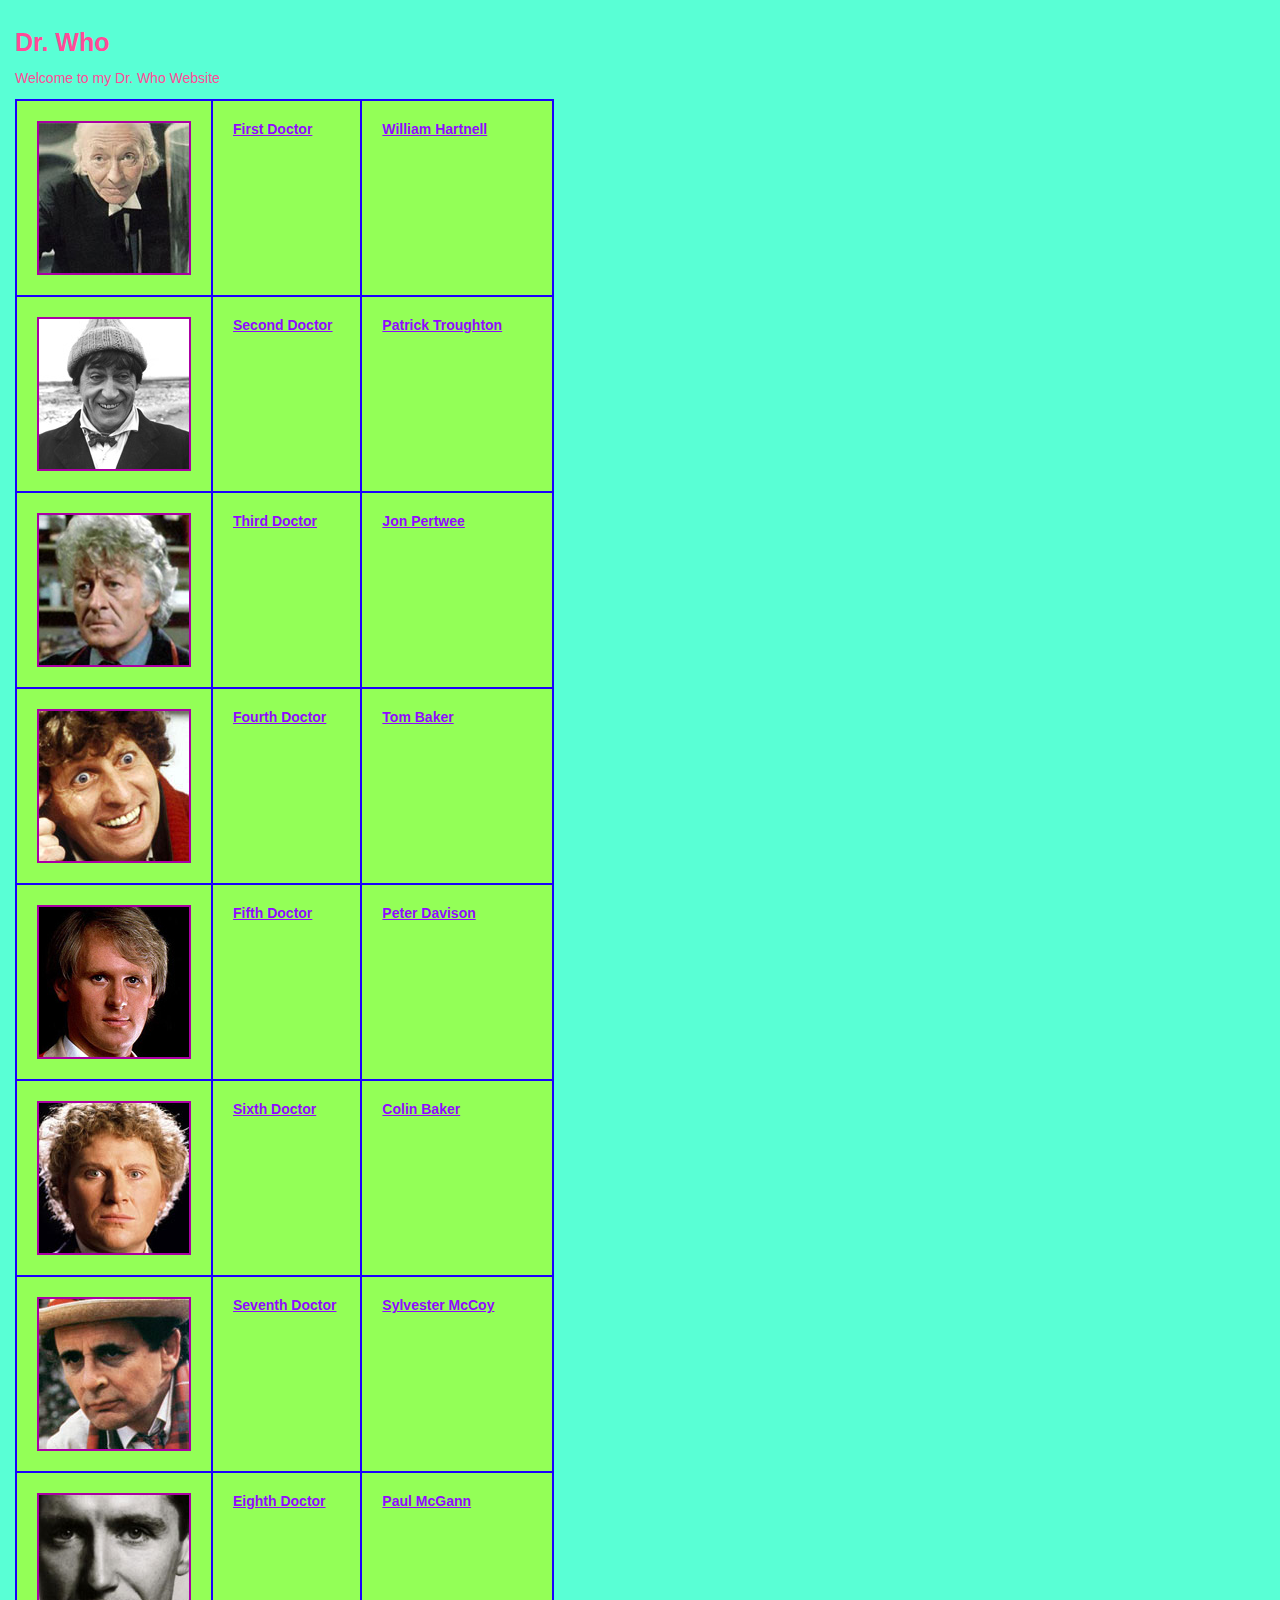
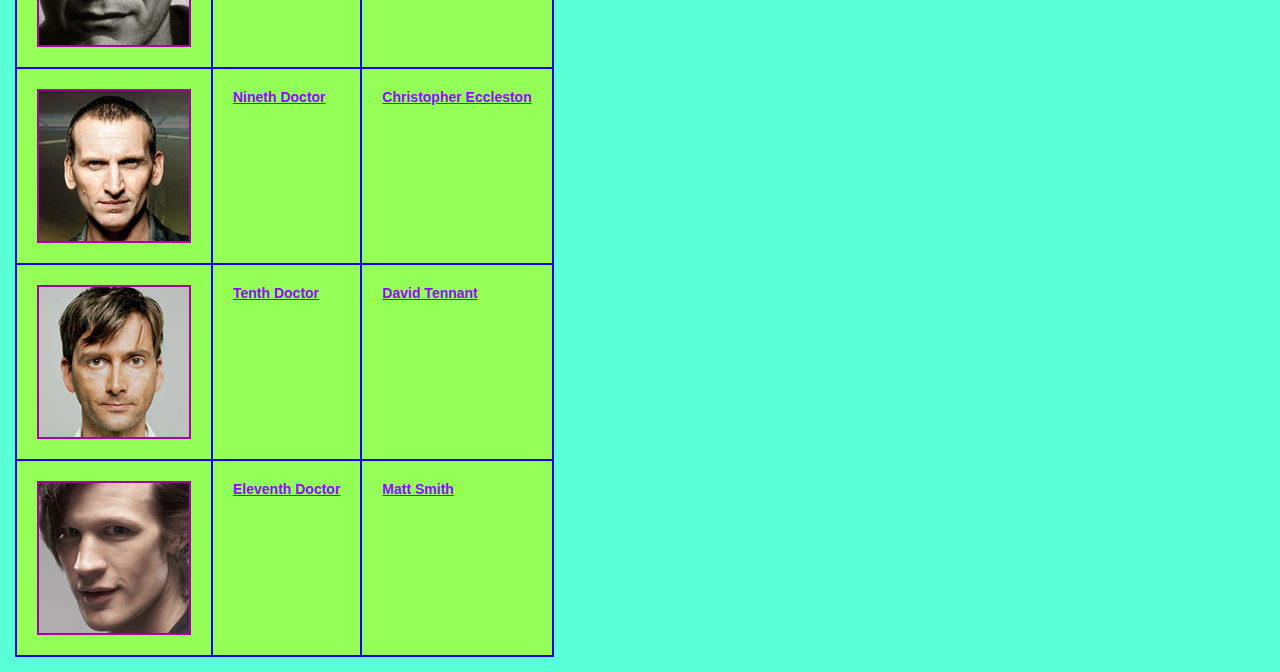
<file: index.html>
<!DOCTYPE html PUBLIC "-//W3C//DTD XHTML 1.0 Transitional//EN" "http://www.w3.org/TR/xhtml1/DTD/xhtml1-transitional.dtd">
<html xmlns="http://www.w3.org/1999/xhtml">
	<head>
		<meta http-equiv="Content-Type" content="text/html; charset=utf-8" />
		<title>Dr. Who</title>
		<link rel="stylesheet" type="text/css" href="html/style.css" />
	</head>

	<body>
		<h1> Dr. Who</h1> 
		<p> Welcome to my Dr. Who Website</p>

	<table border="1">
		<tr>
			<td><a href="html/Dr-Who-01.html"><img src="images/150/doc-who-01.jpg" width="150" height="150" alt="the first doc"/></a></td>
			<td><a href="html/Dr-Who-01.html">First Doctor</a></td>
			<td><a href="html/Dr-Who-01.html">William Hartnell</a></td>
		</tr>
		<tr>
			<td><a href="html/Dr-Who-02.html"><img src="images/150/doc-who-02.jpg" width="150" height="150" alt="the second doc"/></a></td>
			<td><a href="html/Dr-Who-02.html">Second Doctor</a></td>
			<td><a href="html/Dr-Who-02.html">Patrick Troughton</a></td>
		</tr>
		<tr>
			<td><a href="html/Dr-Who-03.html"><img src="images/150/doc-who-03.jpg" width="150" height="150" alt="the third doc"/></a></td>
			<td><a href="html/Dr-Who-03.html">Third Doctor</a></td>
			<td><a href="html/Dr-Who-03.html">Jon Pertwee</a></td>
		</tr>
		<tr>
			<td><a href="html/Dr-Who-04.html"><img src="images/150/doc-who-04.jpg" width="150" height="150" alt="the fourth doc"/></a></td>
			<td><a href="html/Dr-Who-04.html">Fourth Doctor</a></td>
			<td><a href="html/Dr-Who-04.html">Tom Baker</a></td>
		</tr>
		<tr>
			<td><a href="html/Dr-Who-05.html"><img src="images/150/doc-who-05.jpg" width="150" height="150" alt="the fifth doc"/></a></td>
			<td><a href="html/Dr-Who-05.html">Fifth Doctor</a></td>
			<td><a href="html/Dr-Who-05.html">Peter Davison</a></td>
		</tr>
		<tr>
			<td><a href="html/Dr-Who-06.html"><img src="images/150/doc-who-06.jpg" width="150" height="150" alt="the sixth doc"/></a></td>
			<td><a href="html/Dr-Who-06.html">Sixth Doctor</a></td>
			<td><a href="html/Dr-Who-06.html">Colin Baker</a></td>
		</tr>
		<tr>
			<td><a href="html/Dr-Who-07.html"><img src="images/150/doc-who-07.jpg" width="150" height="150" alt="the seventh doc"/></a></td>
			<td><a href="html/Dr-Who-07.html">Seventh Doctor</a></td>
			<td><a href="html/Dr-Who-07.html">Sylvester McCoy</a></td>
		</tr>
		<tr>
			<td><a href="html/Dr-Who-08.html"><img src="images/150/doc-who-08.jpg" width="150" height="150" alt="the eighth doc"/></a></td>
			<td><a href="html/Dr-Who-08.html">Eighth Doctor</a></td>
			<td><a href="html/Dr-Who-08.html">Paul McGann</a></td>
		</tr>
		<tr>
			<td><a href="html/Dr-Who-09.html"><img src="images/150/doc-who-09.jpg" width="150" height="150" alt="the nineth doc"/></a></td>
			<td><a href="html/Dr-Who-09.html">Nineth Doctor</a></td>
			<td><a href="html/Dr-Who-09.html">Christopher Eccleston</a></td>
		</tr>
		<tr>
			<td><a href="html/Dr-Who-10.html"><img src="images/150/doc-who-10.jpg" width="150" height="150" alt="the tenth doc"/></a></td>
			<td><a href="html/Dr-Who-10.html">Tenth Doctor</a></td>
			<td><a href="html/Dr-Who-10.html">David Tennant</a></td>
		</tr>
		<tr>
			<td><a name="doctor-11"/><a href="html/Dr-Who-11.html"><img src="images/150/doc-who-11.jpg" width="150" height="150" alt="the eleventh doc"/a></td>
			<td><a href="html/Dr-Who-11.html">Eleventh Doctor</a></td>
			<td><a href="html/Dr-Who-11.html">Matt Smith</a></td>
		
			</tr>
		</table>
	</body>
</html>
</file>
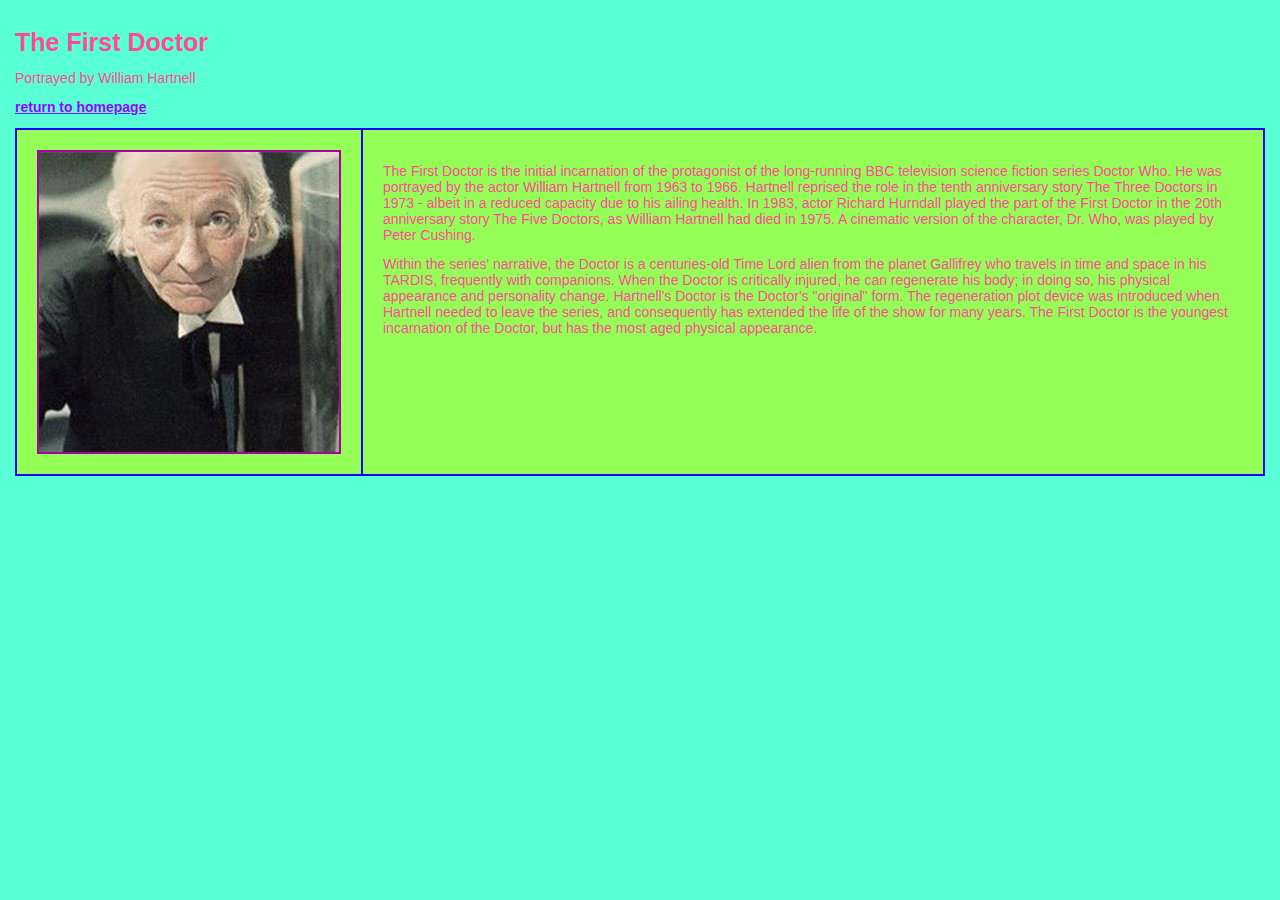
<file: html/Dr-Who-01.html>
<!DOCTYPE html PUBLIC "-//W3C//DTD XHTML 1.0 Transitional//EN" "http://www.w3.org/TR/xhtml1/DTD/xhtml1-transitional.dtd">
<html xmlns="http://www.w3.org/1999/xhtml">
	<head>
		<meta http-equiv="Content-Type" content="text/html; charset=utf-8" />
		<title>The First Doctor</title>
		<link rel="stylesheet" type="text/css" href="style.css" />
	</head>
	<body>
		<h1> The First Doctor</h1> 
		<p> Portrayed by William Hartnell</P>
		<p> <a href= "../index.html"> return to homepage </a> </p>
		<table border="1">
		<tr>
			<td><a href="../index.html"><img src="../images/300/doc-who-01.jpg" width="300" height="300" alt="The First Doc"/></a></td>
			<td>
				<p>The First Doctor is the initial incarnation of the protagonist of the long-running BBC television science fiction series Doctor Who. He was portrayed by the actor William Hartnell from 1963 to 1966. Hartnell reprised the role in the tenth anniversary story The Three Doctors in 1973 - albeit in a reduced capacity due to his ailing health. In 1983, actor Richard Hurndall played the part of the First Doctor in the 20th anniversary story The Five Doctors, as William Hartnell had died in 1975. A cinematic version of the character, Dr. Who, was played by Peter Cushing.</p>
				<p>Within the series' narrative, the Doctor is a centuries-old Time Lord alien from the planet Gallifrey who travels in time and space in his TARDIS, frequently with companions. When the Doctor is critically injured, he can regenerate his body; in doing so, his physical appearance and personality change. Hartnell's Doctor is the Doctor's "original" form. The regeneration plot device was introduced when Hartnell needed to leave the series, and consequently has extended the life of the show for many years. The First Doctor is the youngest incarnation of the Doctor, but has the most aged physical appearance.</p>
		<table/>
	</body>
</html>
</file>
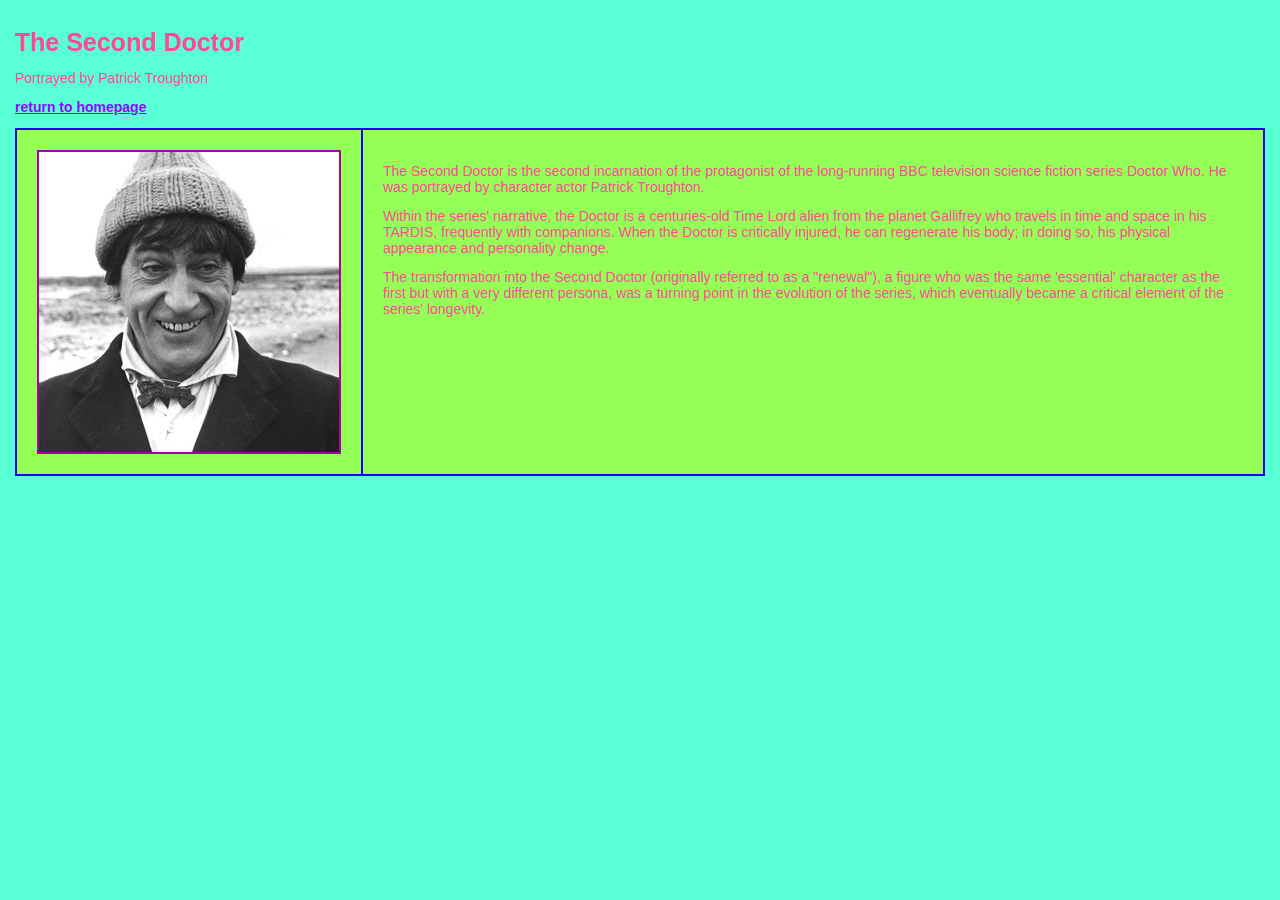
<file: html/Dr-Who-02.html>
<!DOCTYPE html PUBLIC "-//W3C//DTD XHTML 1.0 Transitional//EN" "http://www.w3.org/TR/xhtml1/DTD/xhtml1-transitional.dtd">
<html xmlns="http://www.w3.org/1999/xhtml">
	<head>
		<meta http-equiv="Content-Type" content="text/html; charset=utf-8" />
		<title>The Second Doctor</title>
		<link rel="stylesheet" type="text/css" href="style.css" />
	</head>
	<body>
		<h1> The Second Doctor</h1> 
		<p> Portrayed by Patrick Troughton</P>
		<p> <a href= "../index.html"> return to homepage </a> </p>
		<table border="1">
		<tr>
			<td><a href="../index.html"><img src="../images/300/doc-who-02.jpg" width="300" height="300" alt="The Second Doc"/></a></td>
			<td>
				<p>The Second Doctor is the second incarnation of the protagonist of the long-running BBC television science fiction series Doctor Who. He was portrayed by character actor Patrick Troughton.</p>
				<p>Within the series' narrative, the Doctor is a centuries-old Time Lord alien from the planet Gallifrey who travels in time and space in his TARDIS, frequently with companions. When the Doctor is critically injured, he can regenerate his body; in doing so, his physical appearance and personality change.</p>
				<p>The transformation into the Second Doctor (originally referred to as a "renewal"), a figure who was the same 'essential' character as the first but with a very different persona, was a turning point in the evolution of the series, which eventually became a critical element of the series' longevity.<p/>
		<table/>
	</body>
</html>
</file>
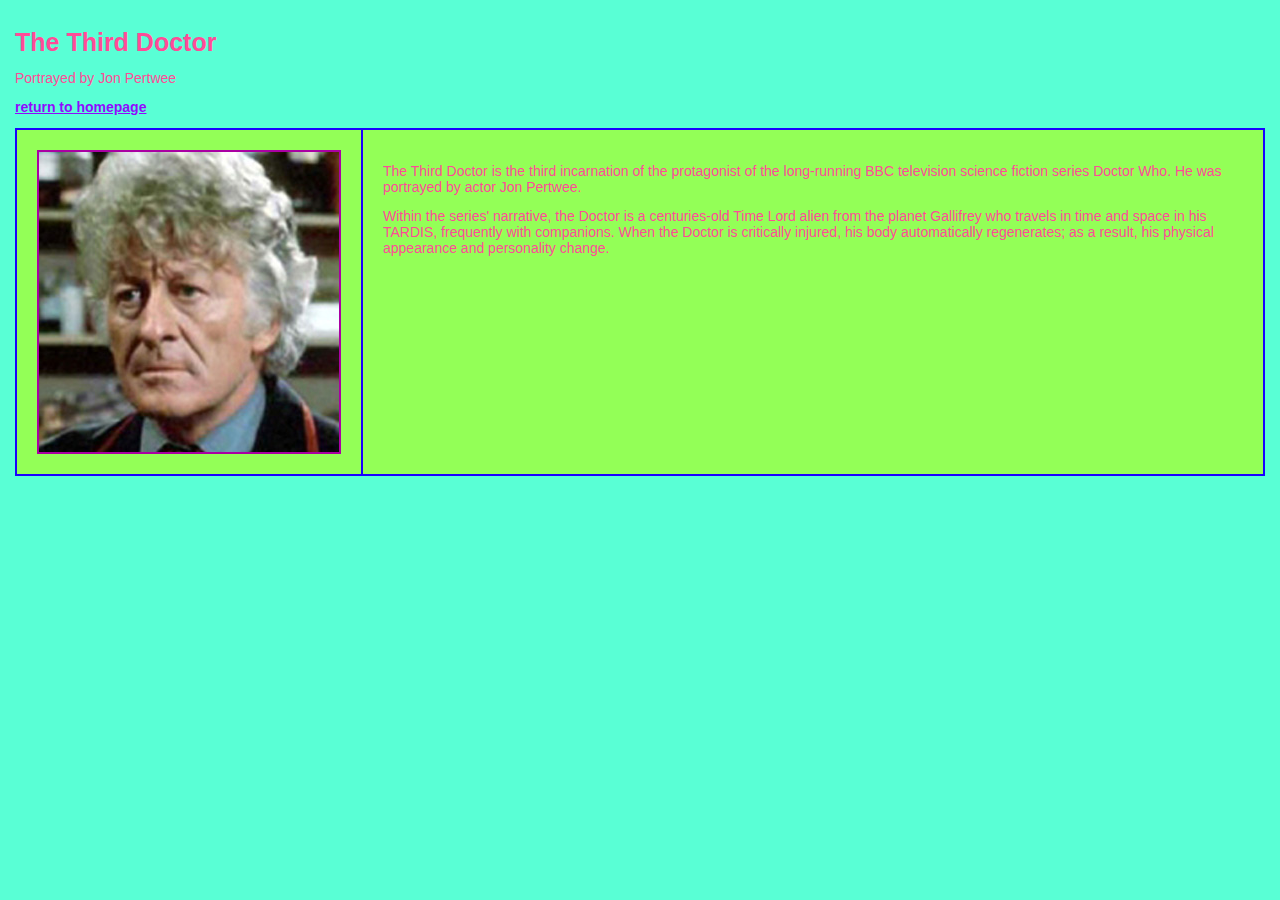
<file: html/Dr-Who-03.html>
<!DOCTYPE html PUBLIC "-//W3C//DTD XHTML 1.0 Transitional//EN" "http://www.w3.org/TR/xhtml1/DTD/xhtml1-transitional.dtd">
<html xmlns="http://www.w3.org/1999/xhtml">
	<head>
		<meta http-equiv="Content-Type" content="text/html; charset=utf-8" />
		<title>The Third Doctor</title>
		<link rel="stylesheet" type="text/css" href="style.css" />
	</head>
	<body>
		<h1> The Third Doctor</h1> 
		<p> Portrayed by Jon Pertwee</P>
		<p> <a href= "../index.html"> return to homepage </a> </p>
		<table border="1">
		<tr>
			<td><a href="../index.html"><img src="../images/300/doc-who-03.jpg" width="300" height="300" alt="The Third Doc"/></a></td>
			<td>
				<p>The Third Doctor is the third incarnation of the protagonist of the long-running BBC television science fiction series Doctor Who. He was portrayed by actor Jon Pertwee.<p/>
				<p>Within the series' narrative, the Doctor is a centuries-old Time Lord alien from the planet Gallifrey who travels in time and space in his TARDIS, frequently with companions. When the Doctor is critically injured, his body automatically regenerates; as a result, his physical appearance and personality change.</p>
		<table/>
	</body>
</html>
</file>
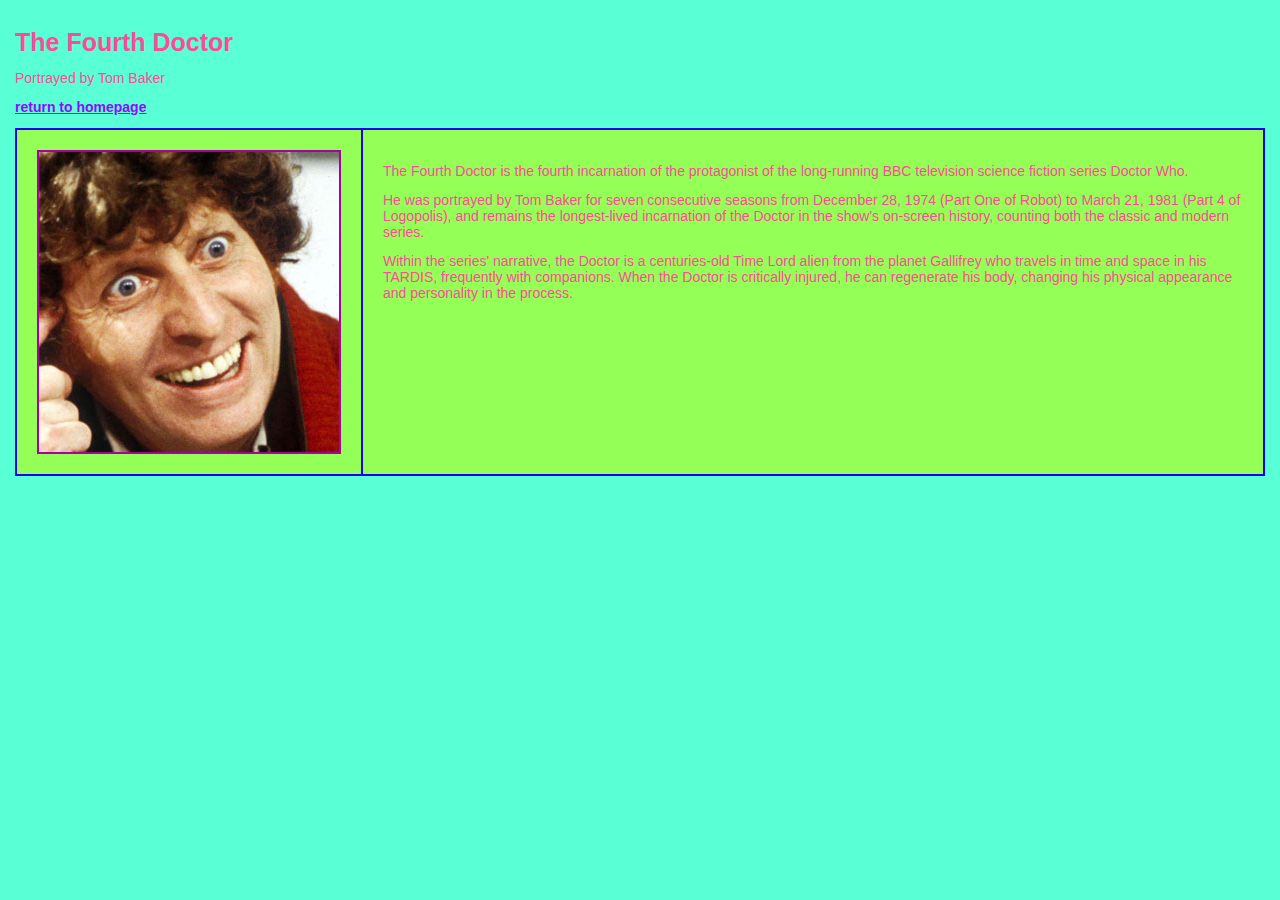
<file: html/Dr-Who-04.html>
<!DOCTYPE html PUBLIC "-//W3C//DTD XHTML 1.0 Transitional//EN" "http://www.w3.org/TR/xhtml1/DTD/xhtml1-transitional.dtd">
<html xmlns="http://www.w3.org/1999/xhtml">
	<head>
		<meta http-equiv="Content-Type" content="text/html; charset=utf-8" />
		<title>The Fourth Doctor</title>
		<link rel="stylesheet" type="text/css" href="style.css" />
	</head>
	<body>
		<h1> The Fourth Doctor</h1> 
		<p> Portrayed by Tom Baker</P>
		<p> <a href= "../index.html"> return to homepage </a> </p>
		<table border="1">
		<tr>
			<td><a href="../index.html"><img src="../images/300/doc-who-04.jpg" width="300" height="300" alt="The Fourth Doc"/></a></td>
			<td>
				<p>The Fourth Doctor is the fourth incarnation of the protagonist of the long-running BBC television science fiction series Doctor Who.</p>
				<p>He was portrayed by Tom Baker for seven consecutive seasons from December 28, 1974 (Part One of Robot) to March 21, 1981 (Part 4 of Logopolis), and remains the longest-lived incarnation of the Doctor in the show's on-screen history, counting both the classic and modern series.</p>
				<p>Within the series' narrative, the Doctor is a centuries-old Time Lord alien from the planet Gallifrey who travels in time and space in his TARDIS, frequently with companions. When the Doctor is critically injured, he can regenerate his body, changing his physical appearance and personality in the process.</p>
		<table/>
	</body>
</html>
</file>
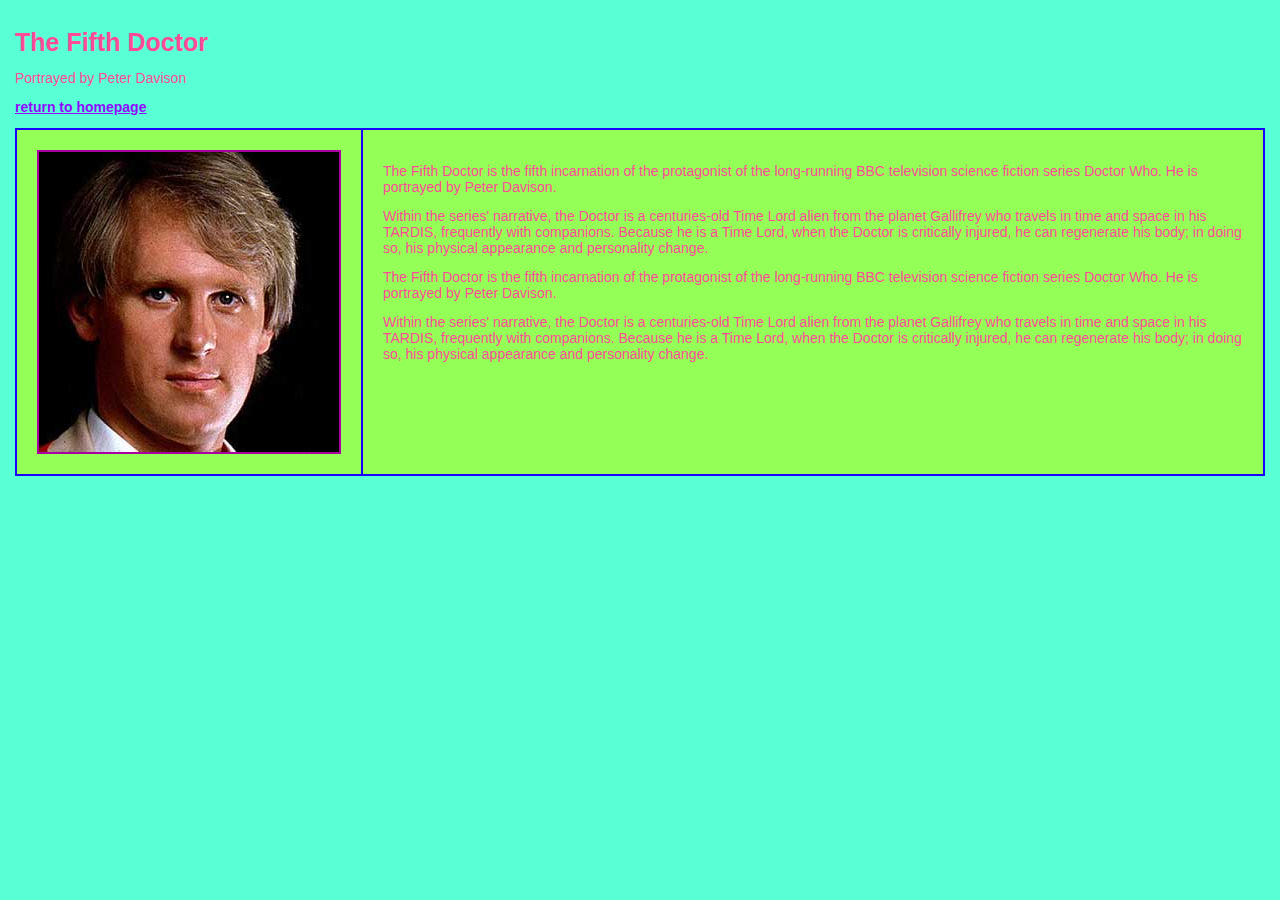
<file: html/Dr-Who-05.html>
<!DOCTYPE html PUBLIC "-//W3C//DTD XHTML 1.0 Transitional//EN" "http://www.w3.org/TR/xhtml1/DTD/xhtml1-transitional.dtd">
<html xmlns="http://www.w3.org/1999/xhtml">
	<head>
		<meta http-equiv="Content-Type" content="text/html; charset=utf-8" />
		<title>The Fifth Doctor</title>
		<link rel="stylesheet" type="text/css" href="style.css" />
	</head>
	<body>
		<h1> The Fifth Doctor</h1> 
		<p> Portrayed by Peter Davison</P>
		<p> <a href= "../index.html"> return to homepage </a> </p>
		<table border="1">
		<tr>
			<td><a href="../index.html"><img src="../images/300/doc-who-05.jpg" width="300" height="300" alt="The Fifth Doc"/></a></td>
			<td>
				<p>The Fifth Doctor is the fifth incarnation of the protagonist of the long-running BBC television science fiction series Doctor Who. He is portrayed by Peter Davison.</p>
				<p>Within the series' narrative, the Doctor is a centuries-old Time Lord alien from the planet Gallifrey who travels in time and space in his TARDIS, frequently with companions. Because he is a Time Lord, when the Doctor is critically injured, he can regenerate his body; in doing so, his physical appearance and personality change.</p>
				<p>The Fifth Doctor is the fifth incarnation of the protagonist of the long-running BBC television science fiction series Doctor Who. He is portrayed by Peter Davison.</p>
				<p>Within the series' narrative, the Doctor is a centuries-old Time Lord alien from the planet Gallifrey who travels in time and space in his TARDIS, frequently with companions. Because he is a Time Lord, when the Doctor is critically injured, he can regenerate his body; in doing so, his physical appearance and personality change.</p>
		<table/>
	</body>
</html>
</file>
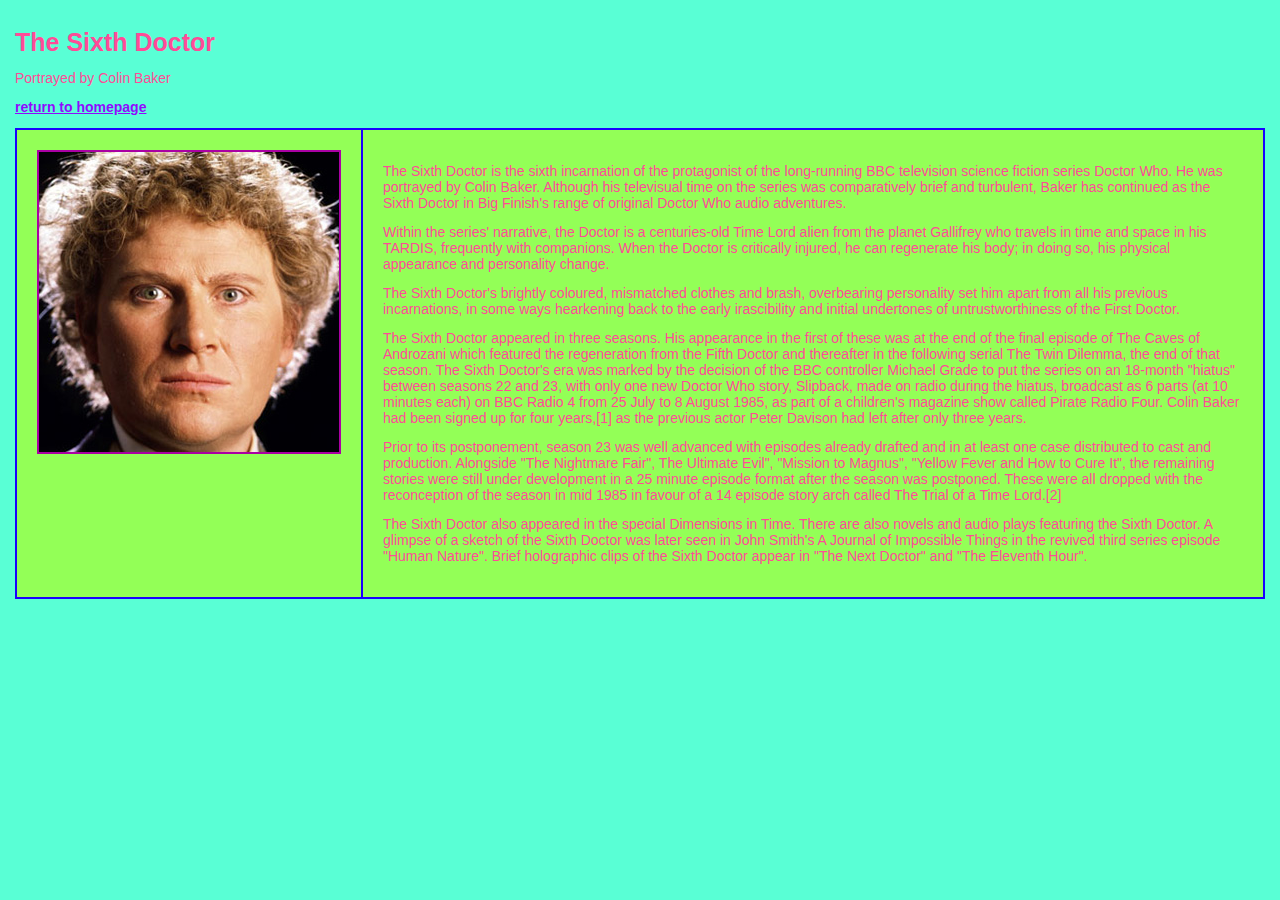
<file: html/Dr-Who-06.html>
<!DOCTYPE html PUBLIC "-//W3C//DTD XHTML 1.0 Transitional//EN" "http://www.w3.org/TR/xhtml1/DTD/xhtml1-transitional.dtd">
<html xmlns="http://www.w3.org/1999/xhtml">
	<head>
		<meta http-equiv="Content-Type" content="text/html; charset=utf-8" />
		<title>The Sixth Doctor</title>
		<link rel="stylesheet" type="text/css" href="style.css" />
	</head>
	<body>
		<h1> The Sixth Doctor</h1> 
		<p> Portrayed by Colin Baker</P>
		<p> <a href= "../index.html"> return to homepage </a> </p>
		<table border="1">
		<tr>
			<td><a href="../index.html"><img src="../images/300/doc-who-06.jpg" width="300" height="300" alt="The Sixth Doc"/></a></td>
			<td>
				<p>The Sixth Doctor is the sixth incarnation of the protagonist of the long-running BBC television science fiction series Doctor Who. He was portrayed by Colin Baker. Although his televisual time on the series was comparatively brief and turbulent, Baker has continued as the Sixth Doctor in Big Finish's range of original Doctor Who audio adventures.</p>
				<p>Within the series' narrative, the Doctor is a centuries-old Time Lord alien from the planet Gallifrey who travels in time and space in his TARDIS, frequently with companions. When the Doctor is critically injured, he can regenerate his body; in doing so, his physical appearance and personality change.</p>
				<p>The Sixth Doctor's brightly coloured, mismatched clothes and brash, overbearing personality set him apart from all his previous incarnations, in some ways hearkening back to the early irascibility and initial undertones of untrustworthiness of the First Doctor.</p>
				<p>The Sixth Doctor appeared in three seasons. His appearance in the first of these was at the end of the final episode of The Caves of Androzani which featured the regeneration from the Fifth Doctor and thereafter in the following serial The Twin Dilemma, the end of that season. The Sixth Doctor's era was marked by the decision of the BBC controller Michael Grade to put the series on an 18-month "hiatus" between seasons 22 and 23, with only one new Doctor Who story, Slipback, made on radio during the hiatus, broadcast as 6 parts (at 10 minutes each) on BBC Radio 4 from 25 July to 8 August 1985, as part of a children's magazine show called Pirate Radio Four. Colin Baker had been signed up for four years,[1] as the previous actor Peter Davison had left after only three years.</p>
				<p>Prior to its postponement, season 23 was well advanced with episodes already drafted and in at least one case distributed to cast and production. Alongside "The Nightmare Fair", The Ultimate Evil", "Mission to Magnus", "Yellow Fever and How to Cure It", the remaining stories were still under development in a 25 minute episode format after the season was postponed. These were all dropped with the reconception of the season in mid 1985 in favour of a 14 episode story arch called The Trial of a Time Lord.[2]</p>
				<p>The Sixth Doctor also appeared in the special Dimensions in Time. There are also novels and audio plays featuring the Sixth Doctor. A glimpse of a sketch of the Sixth Doctor was later seen in John Smith's A Journal of Impossible Things in the revived third series episode "Human Nature". Brief holographic clips of the Sixth Doctor appear in "The Next Doctor" and "The Eleventh Hour".</p>
		<table/>
	</body>
</html>
</file>
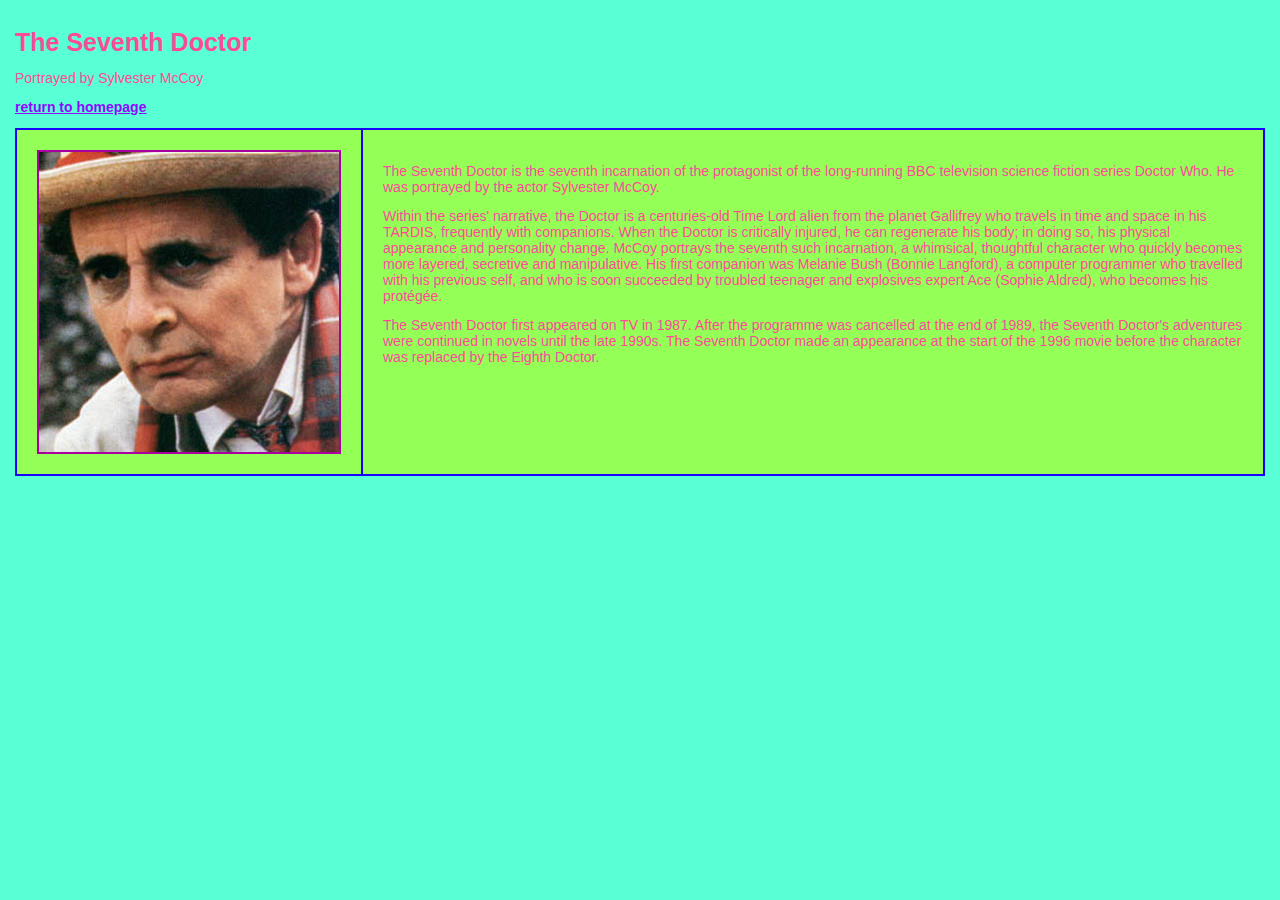
<file: html/Dr-Who-07.html>
<!DOCTYPE html PUBLIC "-//W3C//DTD XHTML 1.0 Transitional//EN" "http://www.w3.org/TR/xhtml1/DTD/xhtml1-transitional.dtd">
<html xmlns="http://www.w3.org/1999/xhtml">
	<head>
		<meta http-equiv="Content-Type" content="text/html; charset=utf-8" />
		<title>The Seventh Doctor</title>
		<link rel="stylesheet" type="text/css" href="style.css" />
	</head>
	<body>
		<h1> The Seventh Doctor</h1> 
		<p> Portrayed by Sylvester McCoy</P>
		<p> <a href= "../index.html"> return to homepage </a> </p>
		<table border="1">
		<tr>
			<td><a href="../index.html"><img src="../images/300/doc-who-07.jpg" width="300" height="300" alt="The Seventh Doc"/></a></td>
			<td>
				<p>The Seventh Doctor is the seventh incarnation of the protagonist of the long-running BBC television science fiction series Doctor Who. He was portrayed by the actor Sylvester McCoy.</p>
				<p>Within the series' narrative, the Doctor is a centuries-old Time Lord alien from the planet Gallifrey who travels in time and space in his TARDIS, frequently with companions. When the Doctor is critically injured, he can regenerate his body; in doing so, his physical appearance and personality change. McCoy portrays the seventh such incarnation, a whimsical, thoughtful character who quickly becomes more layered, secretive and manipulative. His first companion was Melanie Bush (Bonnie Langford), a computer programmer who travelled with his previous self, and who is soon succeeded by troubled teenager and explosives expert Ace (Sophie Aldred), who becomes his protégée.</p>
				<p>The Seventh Doctor first appeared on TV in 1987. After the programme was cancelled at the end of 1989, the Seventh Doctor's adventures were continued in novels until the late 1990s. The Seventh Doctor made an appearance at the start of the 1996 movie before the character was replaced by the Eighth Doctor.</p>
		<table/>
	</body>
</html>
</file>
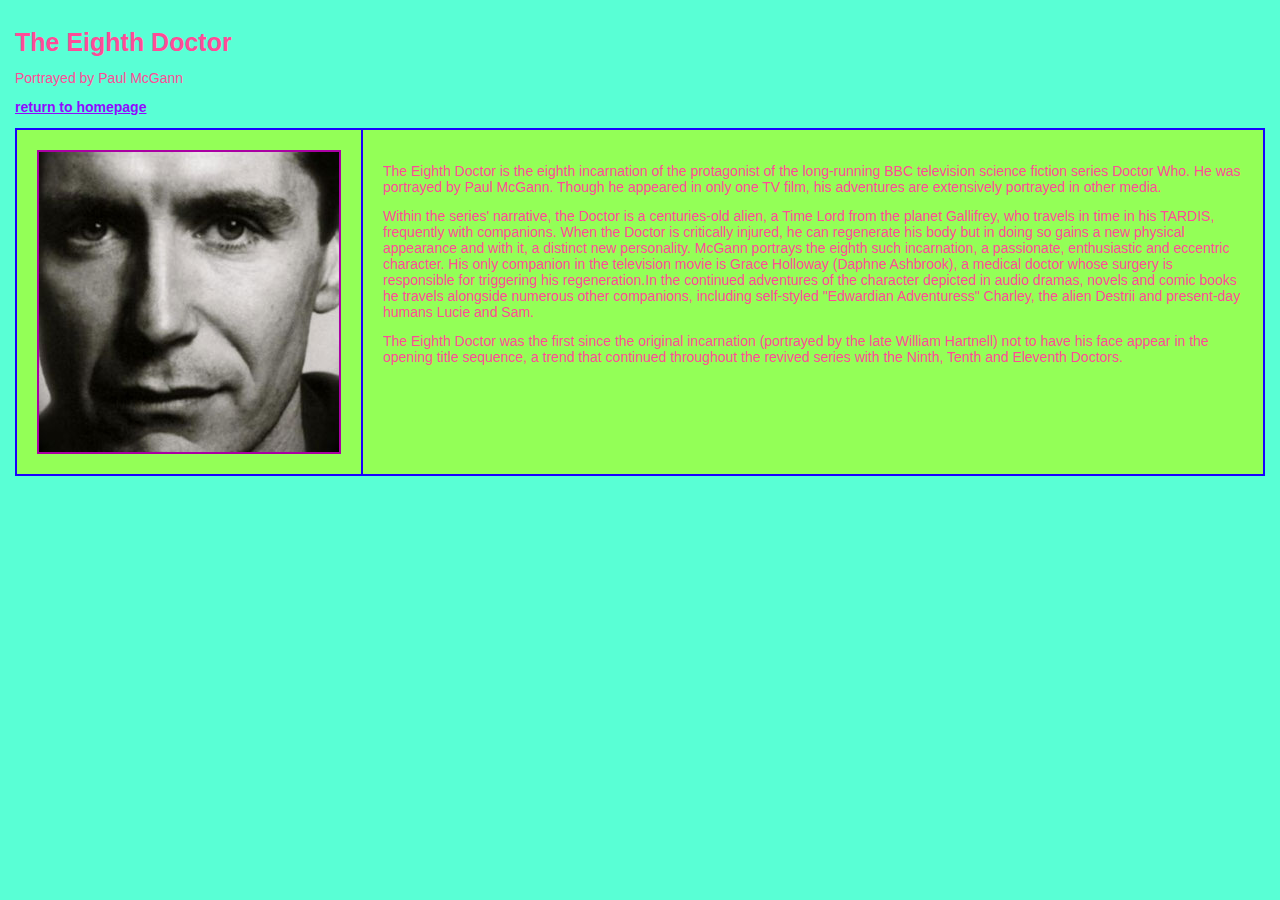
<file: html/Dr-Who-08.html>
<!DOCTYPE html PUBLIC "-//W3C//DTD XHTML 1.0 Transitional//EN" "http://www.w3.org/TR/xhtml1/DTD/xhtml1-transitional.dtd">
<html xmlns="http://www.w3.org/1999/xhtml">
	<head>
		<meta http-equiv="Content-Type" content="text/html; charset=utf-8" />
		<title>The Eighth Doctor</title>
		<link rel="stylesheet" type="text/css" href="style.css" />
	</head>
	<body>
		<h1> The Eighth Doctor</h1> 
		<p> Portrayed by Paul McGann</P>
		<p> <a href= "../index.html"> return to homepage </a> </p>
		<table border="1">
		<tr>
			<td><a href="../index.html"><img src="../images/300/doc-who-08.jpg" width="300" height="300" alt="The Eighth Doc"/></a></td>
			<td>
				<p>The Eighth Doctor is the eighth incarnation of the protagonist of the long-running BBC television science fiction series Doctor Who. He was portrayed by Paul McGann. Though he appeared in only one TV film, his adventures are extensively portrayed in other media.</p>
				<p>Within the series' narrative, the Doctor is a centuries-old alien, a Time Lord from the planet Gallifrey, who travels in time in his TARDIS, frequently with companions. When the Doctor is critically injured, he can regenerate his body but in doing so gains a new physical appearance and with it, a distinct new personality. McGann portrays the eighth such incarnation, a passionate, enthusiastic and eccentric character. His only companion in the television movie is Grace Holloway (Daphne Ashbrook), a medical doctor whose surgery is responsible for triggering his regeneration.In the continued adventures of the character depicted in audio dramas, novels and comic books he travels alongside numerous other companions, including self-styled "Edwardian Adventuress" Charley, the alien Destrii and present-day humans Lucie and Sam.<p>
				<p>The Eighth Doctor was the first since the original incarnation (portrayed by the late William Hartnell) not to have his face appear in the opening title sequence, a trend that continued throughout the revived series with the Ninth, Tenth and Eleventh Doctors.</p>
		<table/>
	</body>
</html>
</file>
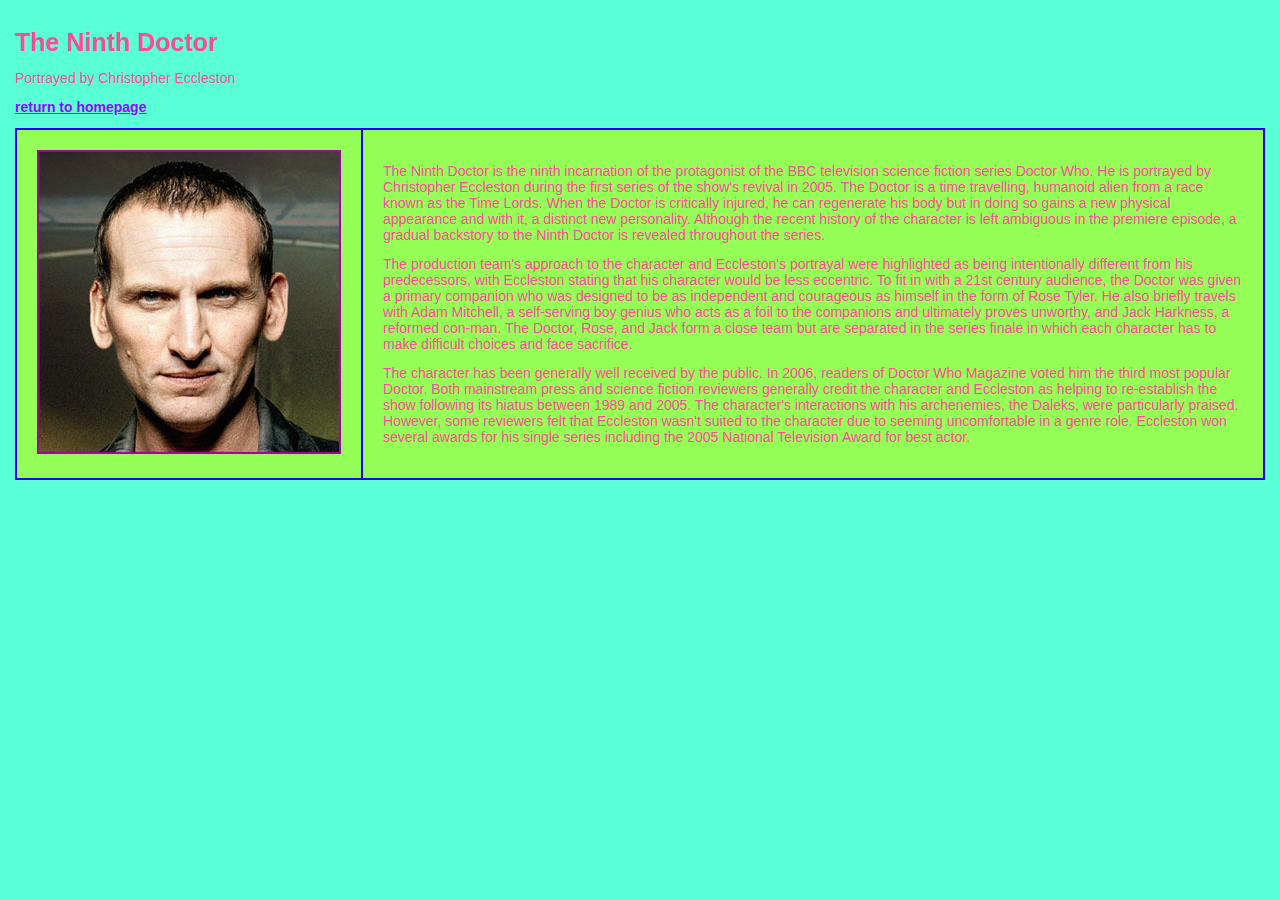
<file: html/Dr-Who-09.html>
<!DOCTYPE html PUBLIC "-//W3C//DTD XHTML 1.0 Transitional//EN" "http://www.w3.org/TR/xhtml1/DTD/xhtml1-transitional.dtd">
<html xmlns="http://www.w3.org/1999/xhtml">
	<head>
		<meta http-equiv="Content-Type" content="text/html; charset=utf-8" />
		<title>The Ninth Doctor</title>
		<link rel="stylesheet" type="text/css" href="style.css" />
	</head>
	<body>
		<h1> The Ninth Doctor</h1> 
		<p> Portrayed by Christopher Eccleston</P>
		<p> <a href= "../index.html"> return to homepage </a> </p>
		<table border="1">
		<tr>
			<td><a href="../index.html"><img src="../images/300/doc-who-09.jpg" width="300" height="300" alt="The Ninth Doc"/></a></td>
			<td>
				<p>The Ninth Doctor is the ninth incarnation of the protagonist of the BBC television science fiction series Doctor Who. He is portrayed by Christopher Eccleston during the first series of the show's revival in 2005. The Doctor is a time travelling, humanoid alien from a race known as the Time Lords. When the Doctor is critically injured, he can regenerate his body but in doing so gains a new physical appearance and with it, a distinct new personality. Although the recent history of the character is left ambiguous in the premiere episode, a gradual backstory to the Ninth Doctor is revealed throughout the series.</p>
				<p>The production team's approach to the character and Eccleston's portrayal were highlighted as being intentionally different from his predecessors, with Eccleston stating that his character would be less eccentric. To fit in with a 21st century audience, the Doctor was given a primary companion who was designed to be as independent and courageous as himself in the form of Rose Tyler. He also briefly travels with Adam Mitchell, a self-serving boy genius who acts as a foil to the companions and ultimately proves unworthy, and Jack Harkness, a reformed con-man. The Doctor, Rose, and Jack form a close team but are separated in the series finale in which each character has to make difficult choices and face sacrifice.</p>
				<p>The character has been generally well received by the public. In 2006, readers of Doctor Who Magazine voted him the third most popular Doctor. Both mainstream press and science fiction reviewers generally credit the character and Eccleston as helping to re-establish the show following its hiatus between 1989 and 2005. The character's interactions with his archenemies, the Daleks, were particularly praised. However, some reviewers felt that Eccleston wasn't suited to the character due to seeming uncomfortable in a genre role. Eccleston won several awards for his single series including the 2005 National Television Award for best actor.</p>
		<table/>
	</body>
</html>
</file>
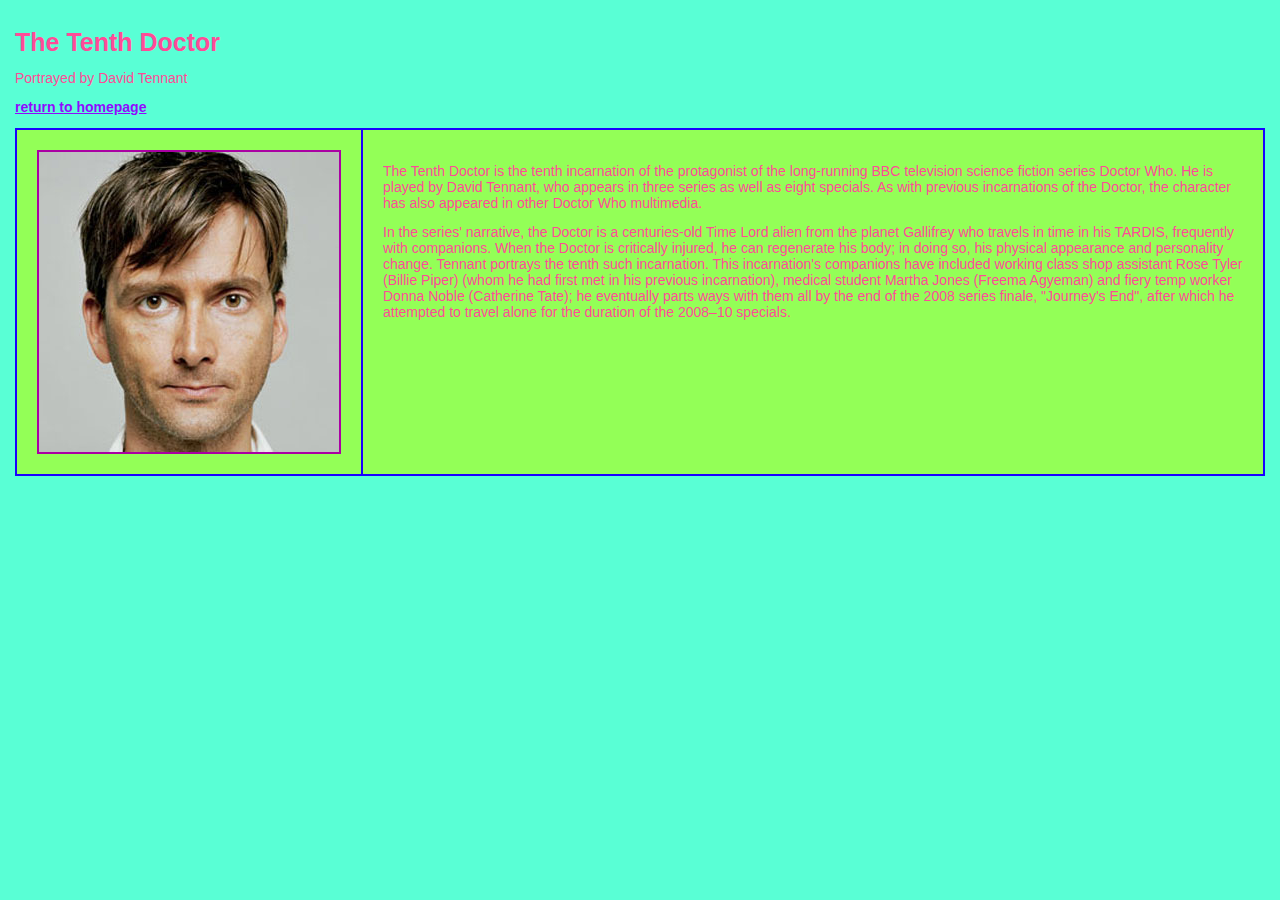
<file: html/Dr-Who-10.html>
<!DOCTYPE html PUBLIC "-//W3C//DTD XHTML 1.0 Transitional//EN" "http://www.w3.org/TR/xhtml1/DTD/xhtml1-transitional.dtd">
<html xmlns="http://www.w3.org/1999/xhtml">
	<head>
		<meta http-equiv="Content-Type" content="text/html; charset=utf-8" />
		<title>The Tenth Doctor</title>
		<link rel="stylesheet" type="text/css" href="style.css" />
	</head>
	<body>
		<h1> The Tenth Doctor</h1> 
		<p> Portrayed by David Tennant</P>
		<p> <a href= "../index.html"> return to homepage </a> </p>
		<table border="1">
		<tr>
			<td><a href="../index.html"><img src="../images/300/doc-who-10.jpg" width="300" height="300" alt="The Tenth Doc"/></a></td>
			<td>
				<p>The Tenth Doctor is the tenth incarnation of the protagonist of the long-running BBC television science fiction series Doctor Who. He is played by David Tennant, who appears in three series as well as eight specials. As with previous incarnations of the Doctor, the character has also appeared in other Doctor Who multimedia.</p>
				<p>In the series' narrative, the Doctor is a centuries-old Time Lord alien from the planet Gallifrey who travels in time in his TARDIS, frequently with companions. When the Doctor is critically injured, he can regenerate his body; in doing so, his physical appearance and personality change. Tennant portrays the tenth such incarnation. This incarnation's companions have included working class shop assistant Rose Tyler (Billie Piper) (whom he had first met in his previous incarnation), medical student Martha Jones (Freema Agyeman) and fiery temp worker Donna Noble (Catherine Tate); he eventually parts ways with them all by the end of the 2008 series finale, "Journey's End", after which he attempted to travel alone for the duration of the 2008–10 specials.</p>
		<table/>
 	</body>
</html>
</file>
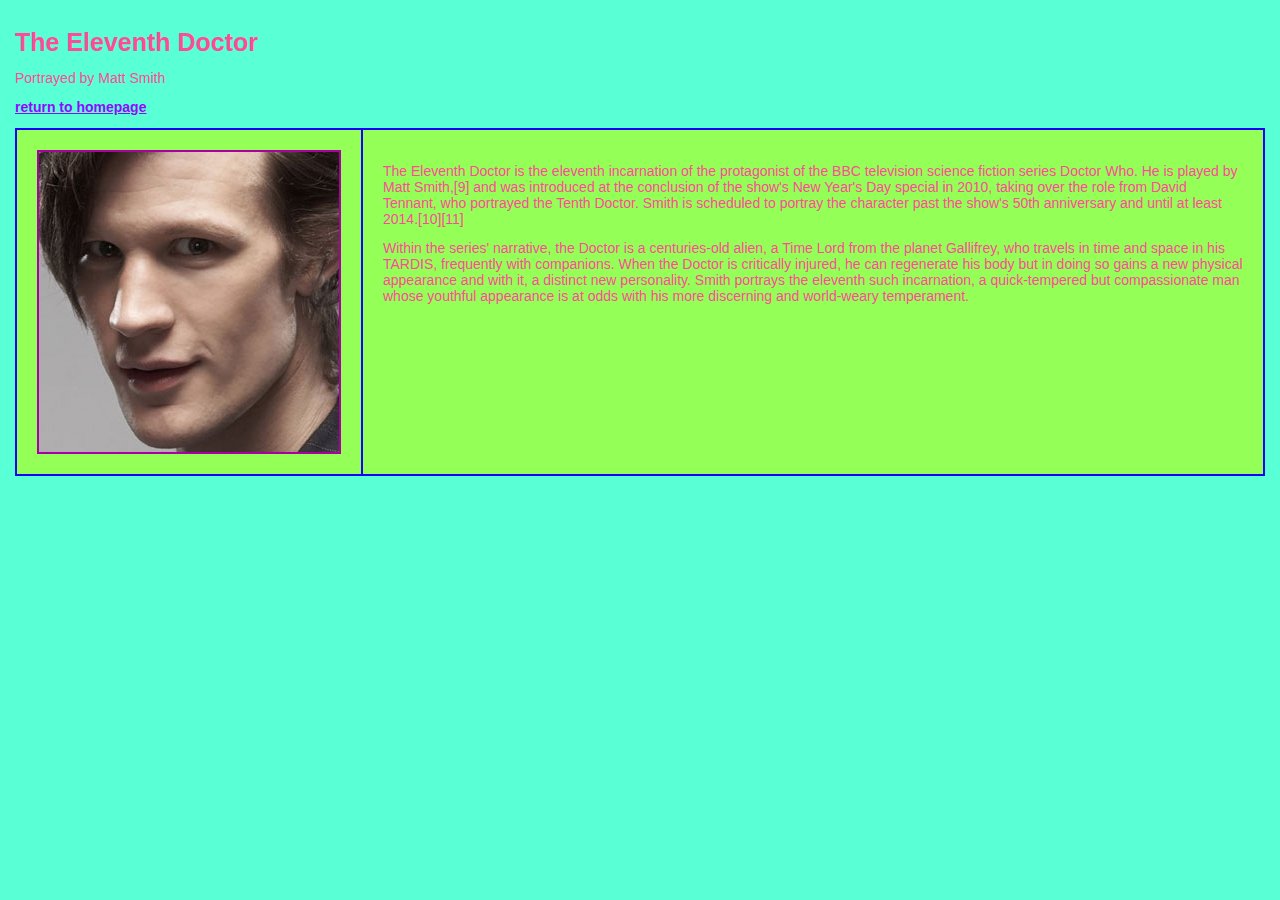
<file: html/Dr-Who-11.html>
<!DOCTYPE html PUBLIC "-//W3C//DTD XHTML 1.0 Transitional//EN" "http://www.w3.org/TR/xhtml1/DTD/xhtml1-transitional.dtd">
<html xmlns="http://www.w3.org/1999/xhtml">
	<head>
		<meta http-equiv="Content-Type" content="text/html; charset=utf-8" />
		<title>The Eleventh Doctor</title>
		<link rel="stylesheet" type="text/css" href="style.css" />
	</head>
	<body>
		<h1> The Eleventh Doctor</h1> 
		<p> Portrayed by Matt Smith</P>
		<p> <a href= "../index.html#doctor-11"> return to homepage </a> </p>
		<table border="1">
		<tr>
			<td><a href="../index.html#doctor-11"><img src="../images/300/doc-who-11.jpg" width="300" height="300" alt="The Eleventh Doc"/></a></td>
			<td>
				<p>The Eleventh Doctor is the eleventh incarnation of the protagonist of the BBC television science fiction series Doctor Who. He is played by Matt Smith,[9] and was introduced at the conclusion of the show's New Year's Day special in 2010, taking over the role from David Tennant, who portrayed the Tenth Doctor. Smith is scheduled to portray the character past the show's 50th anniversary and until at least 2014.[10][11]</p>
				<p>Within the series' narrative, the Doctor is a centuries-old alien, a Time Lord from the planet Gallifrey, who travels in time and space in his TARDIS, frequently with companions. When the Doctor is critically injured, he can regenerate his body but in doing so gains a new physical appearance and with it, a distinct new personality. Smith portrays the eleventh such incarnation, a quick-tempered but compassionate man whose youthful appearance is at odds with his more discerning and world-weary temperament.</p>
		<table/>
	</body>
</html>
</file>
<file: html/style.css>
body {
	font: 14px Georgia, Helvetica, sans-serif;
	color: #FF4B97;
	background: #59FFD5;
	padding: 15px;
	margin: 0px;
}
td {
	padding: 20px;
	background: #93FF57;
	border: 2px solid #1A00FF;
	text-align: left;
	vertical-align: top; 
}
table{
	border-collapse: collapse;
}
h1{
	font-size: 25px;
}
h1 , p {
	margin-top: 13px;
	margin-bottom: 13px;
	padding: 0px;
}
a {
	color: #9009FF;
	font-weight: bold;
}
a:hover {
	color: #FFFF28;
	font-weight: bold;
}
img{
	border: 2px solid #AA00A3;
}

.doctor-main-page td {
	padding: 15px;
}
.doctor-main-page img {
	border: 2px solid #AA00A3;
}
</file>
